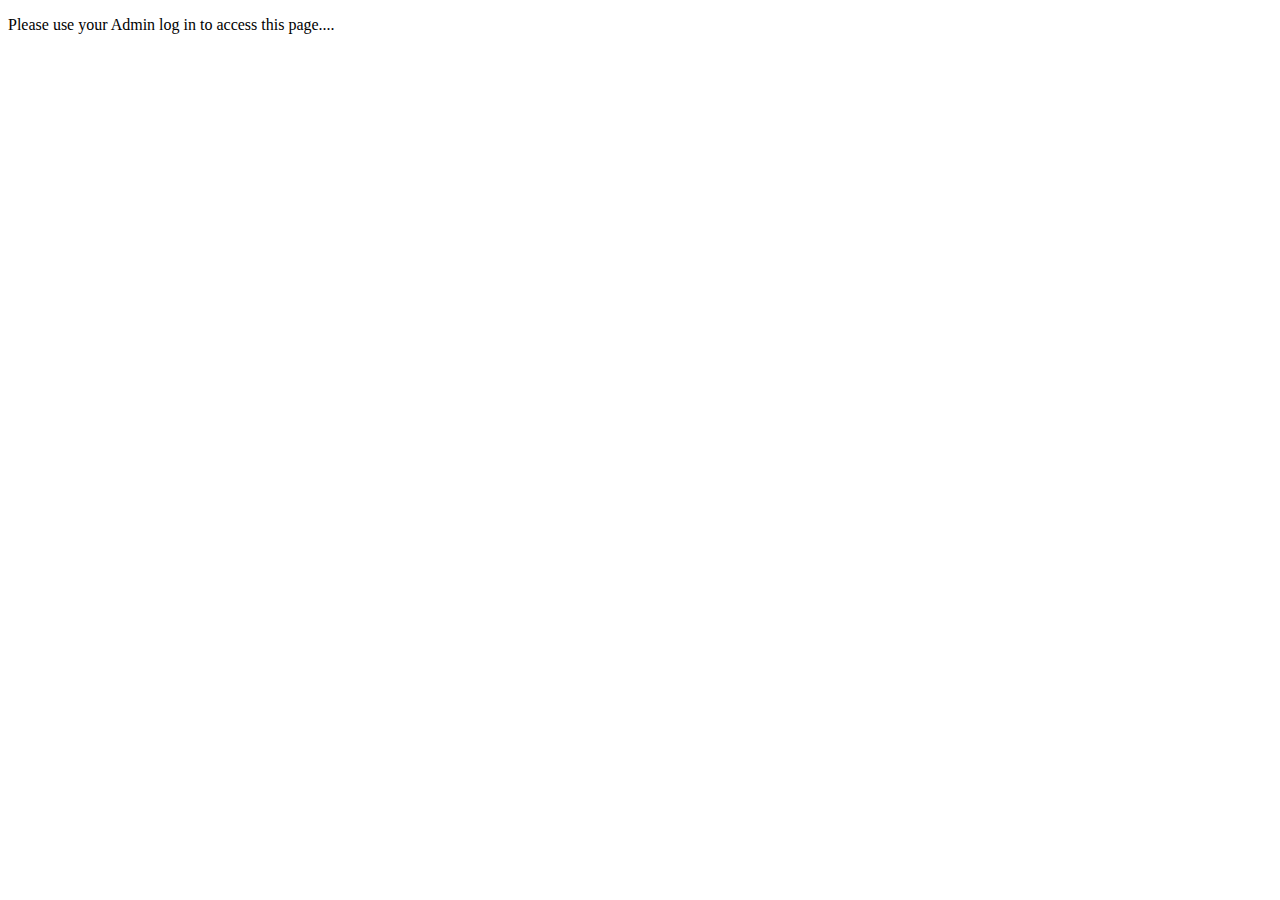
<file: ExamenProject3/Website/Empty.html>
<!DOCTYPE html>
<html lang="en">
<head>
    <meta charset="UTF-8">
    <meta http-equiv="X-UA-Compatible" content="IE=edge">
    <meta name="viewport" content="width=device-width, initial-scale=1.0">
    <title>Document</title>
</head>
<body>
    <p>Please use your Admin log in to access this page....</p>
  
</body>
</html>
</file>
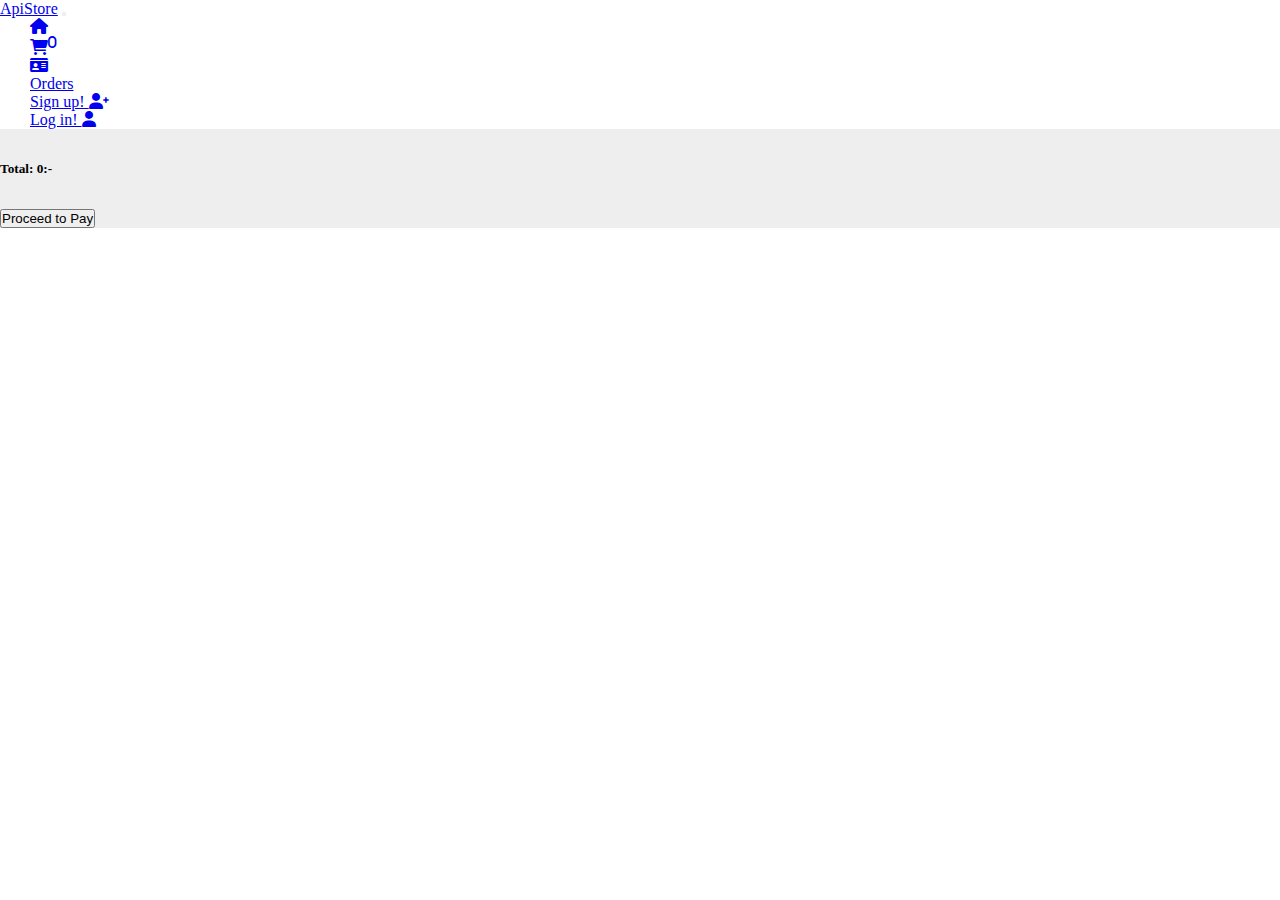
<file: ExamenProject3/Website/shopingCart.html>
<!doctype html>
<html lang="en">

<head>
    <!-- Required meta tags -->
    <meta charset="utf-8">
    <meta name="viewport" content="width=device-width, initial-scale=1, shrink-to-fit=no">

    <link href="https://cdn.jsdelivr.net/npm/bootstrap@5.0.0-beta2/dist/css/bootstrap.min.css" rel="stylesheet"
        integrity="sha384-BmbxuPwQa2lc/FVzBcNJ7UAyJxM6wuqIj61tLrc4wSX0szH/Ev+nYRRuWlolflfl" crossorigin="anonymous">
    <link rel="stylesheet" href="https://cdnjs.cloudflare.com/ajax/libs/font-awesome/6.0.0-beta2/css/all.min.css">
    <link rel="stylesheet" href="style.css">
    <script src="https://code.jquery.com/jquery-3.5.1.slim.min.js"
        integrity="sha384-DfXdz2htPH0lsSSs5nCTpuj/zy4C+OGpamoFVy38MVBnE+IbbVYUew+OrCXaRkfj"
        crossorigin="anonymous"></script>
    <script src="shopingcart.js" defer></script>
    <title>Shoping Cart</title>
</head>

<body>
    <nav class="navbar navbar-expand-lg navbar-light fixed-top bg-light">
        <div class="container-fluid">
            <a class="navbar-brand" href="index.html">ApiStore</a>
            <button class="navbar-toggler" type="button" data-bs-toggle="collapse"
                data-bs-target="#navbarSupportedContent" aria-controls="navbarSupportedContent" aria-expanded="false"
                aria-label="Toggle navigation">
                <span class="navbar-toggler-icon"></span>
            </button>
            <div class="collapse navbar-collapse" id="navbarSupportedContent">
                <ul class="navbar-nav me-auto mb-2 mb-lg-0">
                    <li class="nav-item">
                        <a class="nav-link active" aria-current="page" href="index.html" onload="showAllProducts()"><i
                                class="fa-solid fa-house"></i></a>
                    </li>
                    <li class="nav-item">
                        <a class="nav-link" href="shopingCart.html"><i class="fa-solid fa-cart-shopping"><sup
                                    id="shoppingItems" class="text-primary"></sup></i></a>
                    </li>
                    <li class="nav-item">
                        <a class="nav-link" href="Profile.html"><i class="fa-solid fa-id-card"></i></a>
                    </li>
                    <li class="nav-item">
                        <a class="nav-link" href="Orders.html">Orders</a>
                    </li>

                </ul>
                <ul class="navbar-nav  d-flex">
                    <li class="nav-item"><a href="SignUp.html" class="nav-link">Sign up! <i
                                class="fa fa-user-plus"></i></a></li>
                    <li class="nav-item"><a href="Login.html" class="nav-link" id="loginText">Log in! <i
                                class="fa fa-user"></i></a></li>
                </ul>

            </div>
        </div>
    </nav>
    <!--content start-->
    <section class="h-100 mt-3 " style="background-color: #eee;" >
        <div class="container h-100 py-5">
            <div class="row d-flex justify-content-center align-items-center h-100">

                <div class="col-md-11" id="shopingCartItems">

                    <div class="d-flex justify-content-between align-items-center mb-4">
                        <h3 class="fw-normal mb-0 text-black">Shopping Cart</h3>
                        <div>
                            <p class="mb-0"><span class="text-muted">Sort by:</span> <a href="#!"
                                    class="text-body">price <i class="fas fa-angle-down mt-1"></i></a></p>
                        </div>
                    </div>




                </div>
            </div>
        </div>
    </section>


    <section class="h-100  " style="background-color: #eee;" id="proceedToPay">
        <div class="container h-100 py-2">
            <div class="row d-flex justify-content-center align-items-center h-100  ">
                <div class="col-md-11">
                    <div class="card">
                        <div class="card-body row">
                            <h5 class="col total" style="line-height: 80px ;">Total:</h5>
                            <button type="button" class="btn btn-warning btn-block btn-lg col"
                                onclick="checkIfLogin()">Proceed to Pay</button>
                        </div>
                    </div>
                </div>
            </div>
        </div>
    </section>
    <!--content end-->
    <!-- JavaScript -->
    <script src="https://cdn.jsdelivr.net/npm/@popperjs/core@2.6.0/dist/umd/popper.min.js"
        integrity="sha384-KsvD1yqQ1/1+IA7gi3P0tyJcT3vR+NdBTt13hSJ2lnve8agRGXTTyNaBYmCR/Nwi"
        crossorigin="anonymous"></script>
    <script src="https://cdn.jsdelivr.net/npm/bootstrap@5.0.0-beta2/dist/js/bootstrap.min.js"
        integrity="sha384-nsg8ua9HAw1y0W1btsyWgBklPnCUAFLuTMS2G72MMONqmOymq585AcH49TLBQObG"
        crossorigin="anonymous"></script>
</body>

</html>
</file>
<file: ExamenProject3/Website/style.css>
* {
    margin: 0;
    padding: 0;
    box-sizing: border-box;
}

.visible {
    display: block;
}

.hidden {
    display: none;
}

.hide{
    visibility: hidden;
}

.nav-item{
    padding-left:  30px;
}

.responceOk{
    box-shadow: 0px 0px 50px 5px green;
}

.error{
    box-shadow: 0px 0px 50px 5px red;
}

main{
    font-family: Verdana, Geneva, Tahoma, sans-serif;
}

h1{
    text-shadow: 0px 0px 5px rgb(49, 23, 1);
}

p[name ="pprice"]::after{
content: ':-';
    
}

p[name="partical"]::before{
    content: 'Artical: ';
}
</file>
